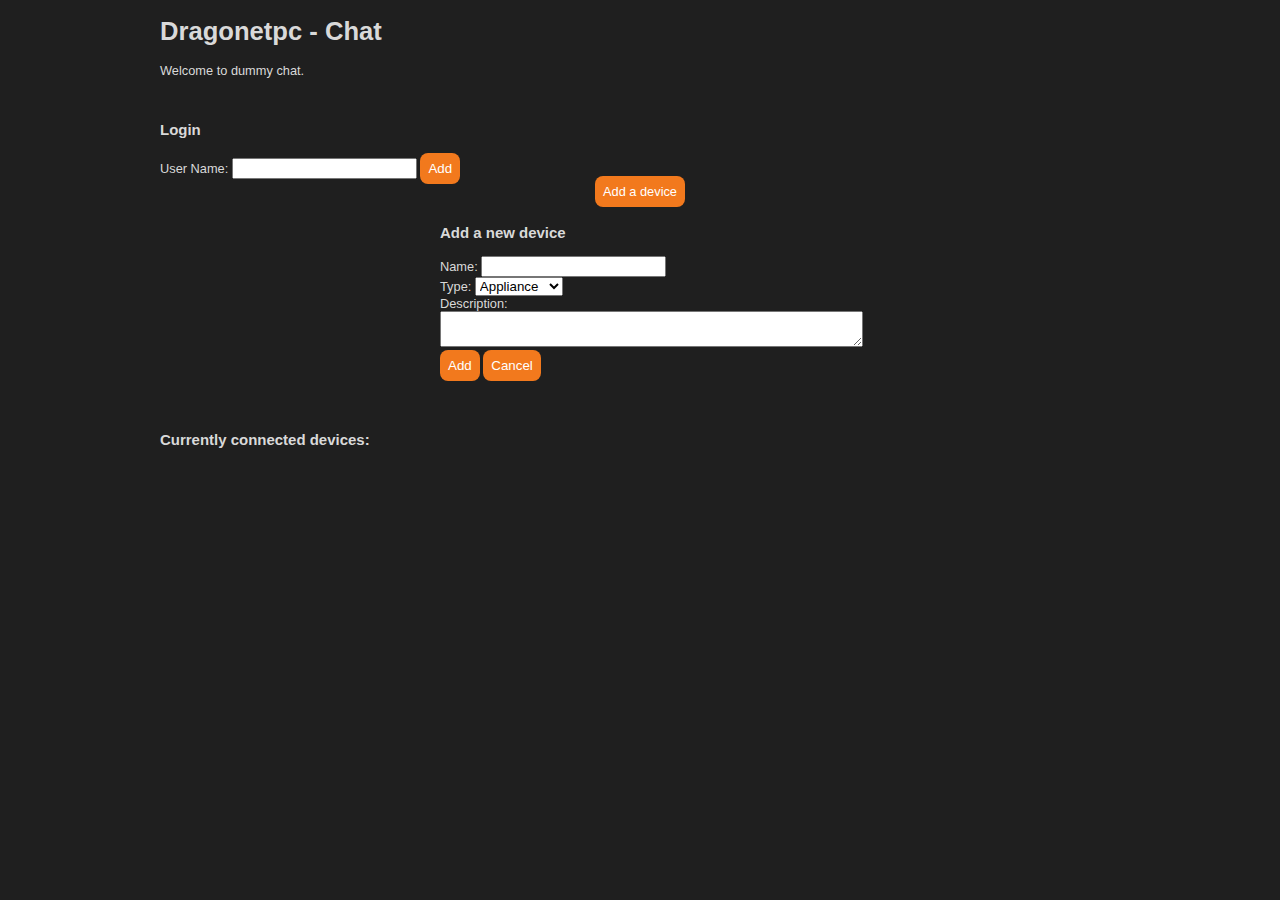
<file: target/dragonetpc-chat-1.0/index.html>
<!DOCTYPE html>
<html>
    <head>
        <title></title>
        <meta http-equiv="Content-Type" content="text/html; charset=UTF-8">
        <script src="websocket.js"></script>
        <link rel="stylesheet" type="text/css" href="style.css">
    </head>
    <body>

        <div id="wrapper">
            <h1>Dragonetpc - Chat </h1>
            <p>Welcome to dummy chat.</p>
            <br />
            <div id="addUser">
                <form id="addUserForm">
                    <h3>Login</h3>
                    <span>User Name: <input type="text" name="user_name" id="user_name"></span>
                    <input type="button" class="button" value="Add" onclick=login()>
                </form>
            </div>
            <div id="addDevice">
                <div class="button"> <a href="#" OnClick="showForm()">Add a device</a> </div>
                <form id="addDeviceForm">
                    <h3>Add a new device</h3>
                    <span>Name: <input type="text" name="device_name" id="device_name"></span>
                    <span>Type: 
                        <select id="device_type">
                            <option name="type" value="Appliance">Appliance</option>
                            <option name="type" value="Electronics">Electronics</option>
                            <option name="type" value="Lights">Lights</option>
                            <option name="type" value="Other">Other</option>
                        </select></span>

                    <span>Description:<br />
                        <textarea name="description" id="device_description" rows="2" cols="50"></textarea>
                    </span>

                    <input type="button" class="button" value="Add" onclick=formSubmit()>
                    <input type="reset" class="button" value="Cancel" onclick=hideForm()>
                </form>
            </div>
            <br />
            <h3>Currently connected devices:</h3>
            <div id="content">
            </div>
        </div>

    </body>
</html>
</file>
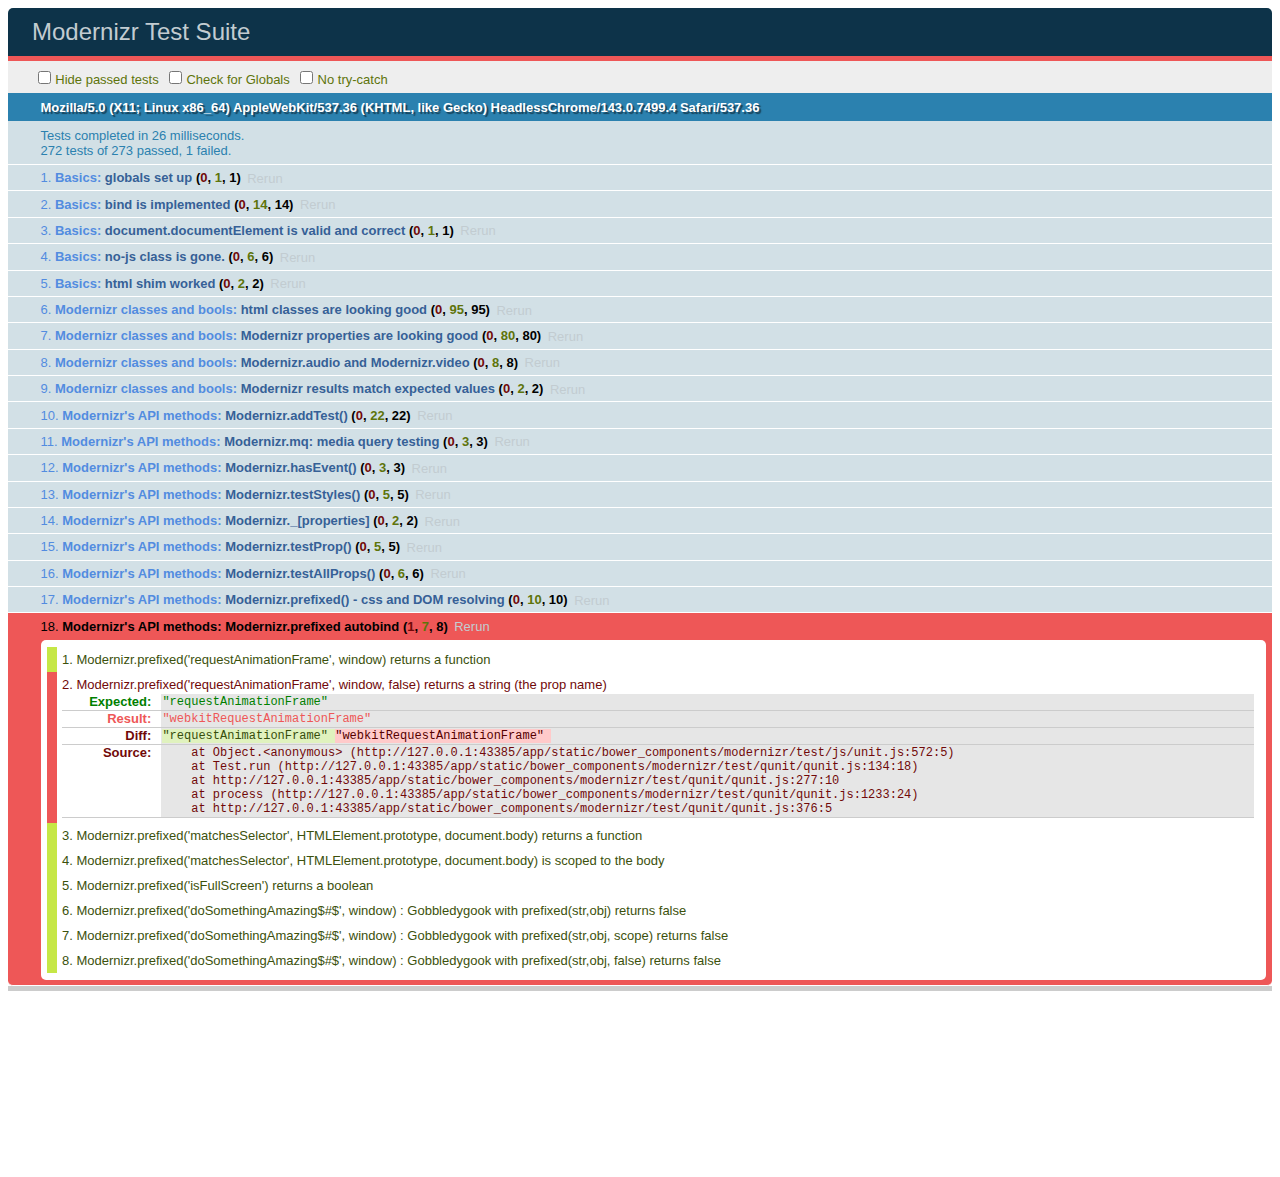
<file: app/static/bower_components/modernizr/test/basic.html>
<!DOCTYPE html>
<html class="+no-js no-js- no-js i-has-no-js">
<head>
  <meta charset="UTF-8">
  <title>Modernizr Test Suite</title>
  <link rel="stylesheet" href="qunit/qunit.css">
  <style>
     body { margin-bottom: 150px;}
     #testbed { font-family: Helvetica; color: #444; padding-bottom: 100px;}
     #testbed button { margin: 30px; font-size: 13px;}
     .data-notes, .offScreen { display:none;}
     table { width: 100%;}
     tbody tr:nth-child(even) td, tbody tr:nth-child(even) th {  border: 1px solid #ccc; border-left: 0; border-right: 0;}
     table td:nth-child(even), table th:nth-child(even) { background: #e6e6e6;}
     table tbody tr:hover td, table tbody tr:hover th { background: #e1e100!important;}
     td.wrong { background:red!important;}
     #html5section { visibility: hidden; }
     h1 label { display:none;}
     .output { padding: 0 0 0 16px;}
     .output ul { margin: 0;}
     .output li { color: #854747; }
     .output li.yes{color:#090;}
     .output li b{color:#000;}
     .output {font:14px/1.3 Inconsolata,Consolas,monospace;
                    -webkit-column-count: 5;
                       -moz-column-count: 5;
                            column-count: 5;}
      .output + .output { border-top: 5px solid #ccc; }
      textarea { width: 100%; min-height: 75px;}
      #caniusetrigger { font-size: 38px; font-family: monospace; display:block; }
  </style>

  <script src="https://raw.github.com/Modernizr/Modernizr/master/modernizr.js"></script>

  <script>window.Modernizr || document.write('<script src="../modernizr.js"><\/script>')</script>

  <script src="js/lib/polyfills.js"></script>
  <script src="js/lib/detect-global.js"></script>
  
  <script src="qunit/qunit.js"></script>
  <script src="js/lib/jquery-1.7b2.js"></script>
  
  <script src="js/setup.js"></script>
  
  <script src="js/unit.js"></script>
</head>
<body>
  <h1 id="qunit-header">Modernizr Test Suite</h1>
  <h2 id="qunit-banner"></h2>
  <div id="qunit-testrunner-toolbar"></div>
  <h2 id="qunit-userAgent"></h2>

  <ol id="qunit-tests"></ol>

  <div id="mod-output" class=output></div>
  <div id="mod-feattest-output" class=output></div>


  <br>
 
  <section><aside>this is an aside within a section</aside></section>
  
  
</body>
</html>
</file>
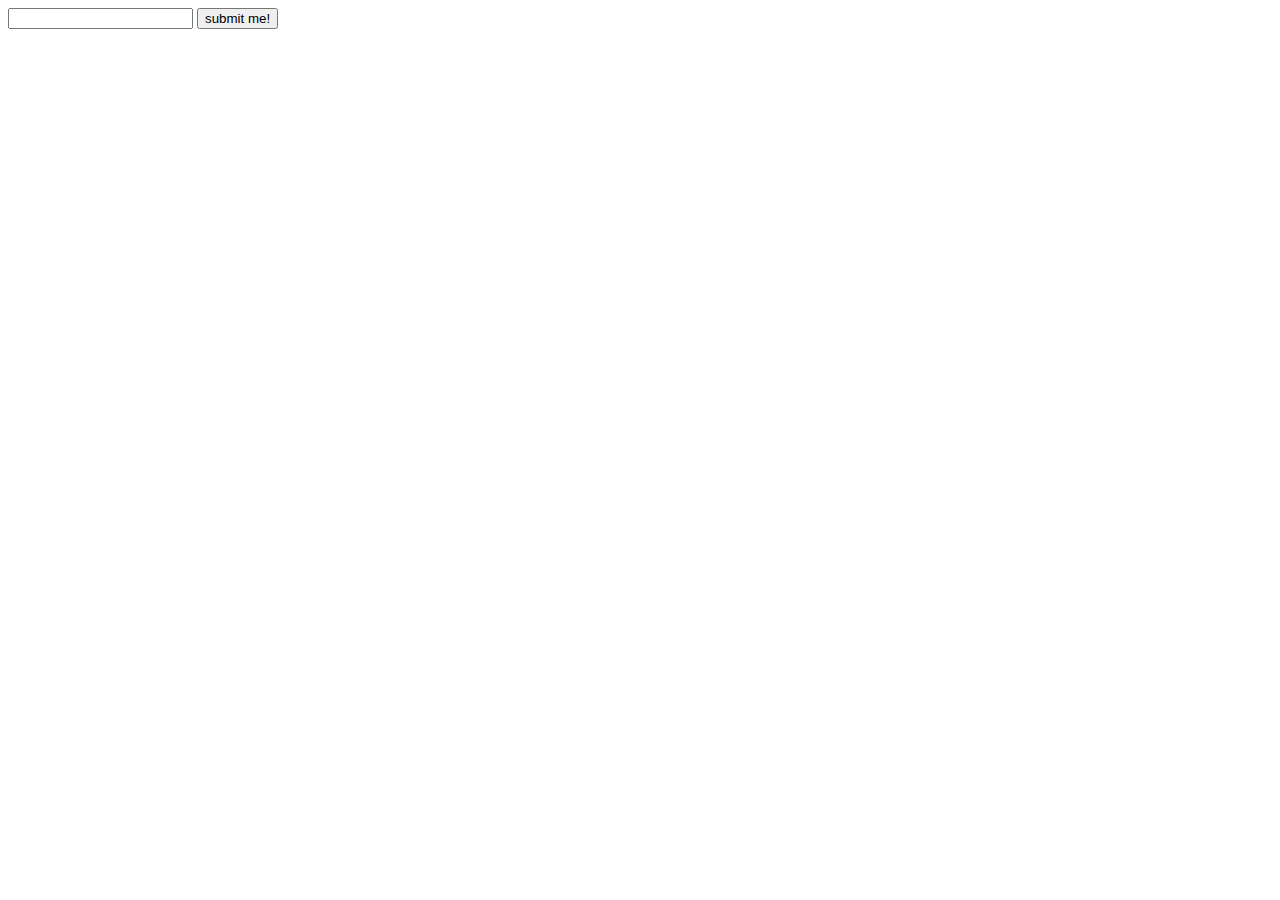
<file: app/static/bower_components/modernizr/test/caniuse_files/form_validation.html>
<!DOCTYPE html>
<!-- saved from url=(0045)http://tests.caniuse.com/form_validation.html -->
<html><head><meta http-equiv="Content-Type" content="text/html; charset=UTF-8"><script>
if(location.href.indexOf('?') >= 0) {
	document.write('FAIL');
}
</script>

</head><body><form action="http://tests.caniuse.com/form_validation.html?" method="post">

<input type="url" name="foo" required="">
<input type="submit" value="submit me!">

</form>
</body></html>
</file>
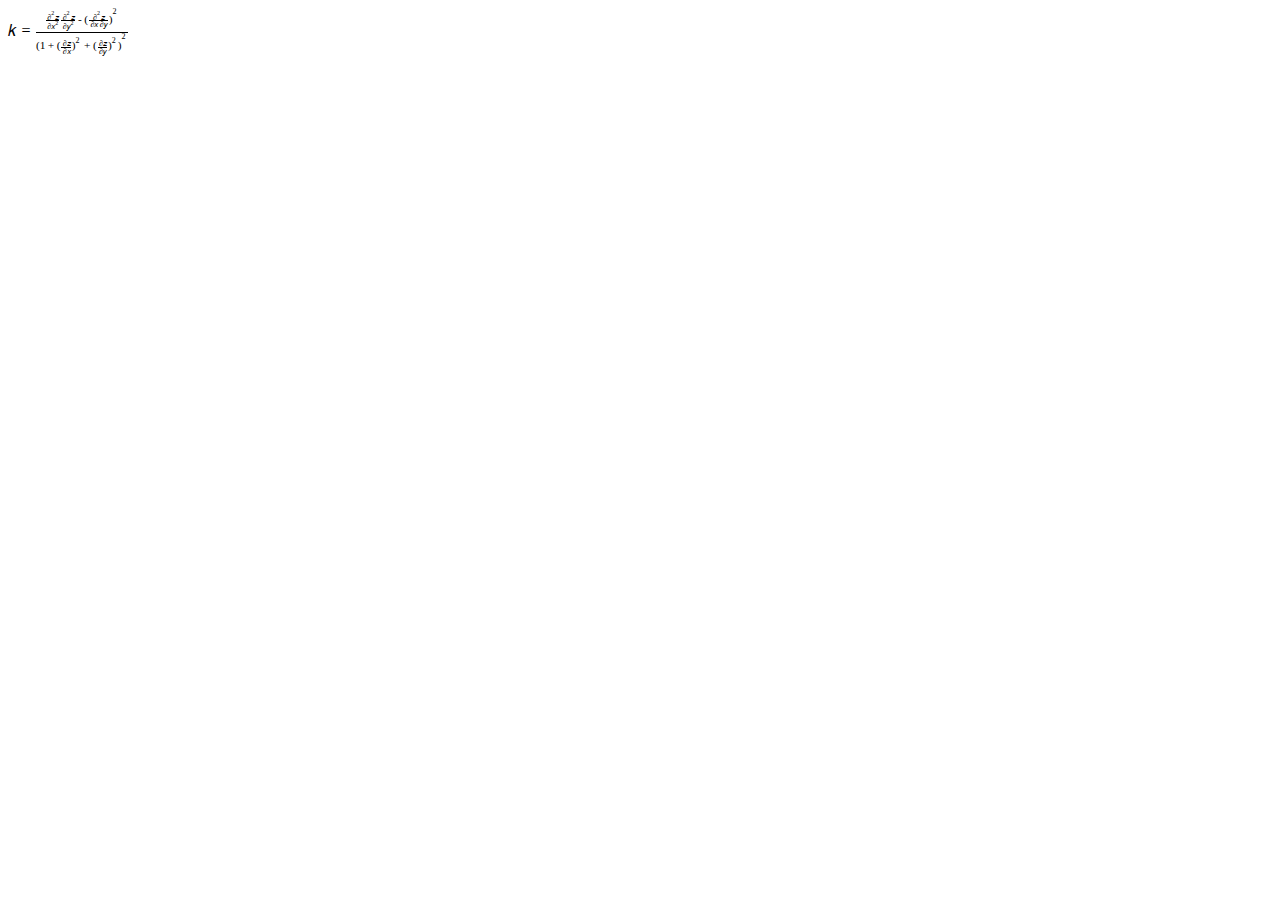
<file: app/static/bower_components/modernizr/test/caniuse_files/mathml.html>
<?xml version="1.0" encoding="utf-8"?>
<!DOCTYPE html PUBLIC "-//W3C//DTD XHTML 1.1 plus MathML 2.0//EN" "http://www.w3.org/Math/DTD/mathml2/xhtml-math11-f.dtd"><html xmlns="http://www.w3.org/1999/xhtml" xmlns:html="http://www.w3.org/1999/xhtml">
<head>
	<meta http-equiv="content-type" content="text/html; charset=utf-8" />
	<title>Untitled</title>
</head>
<body>
<math xmlns="http://www.w3.org/1998/Math/MathML">
<mrow>
  <mi>k</mi>
  <mo>=</mo>
  <mfrac>
    <mrow>
      <mfrac>
         <mrow>
          <msup>
            <mo>∂</mo>
            <mn>2</mn>
          </msup>
          <mi>z</mi>
        </mrow>
        <mrow>
          <mo>∂</mo>
          <msup>
            <mi>x</mi>
            <mn>2</mn>
          </msup>
        </mrow>
      </mfrac>
      <mfrac>
        <mrow>
          <msup>
            <mo>∂</mo>
            <mn>2</mn>
          </msup>
          <mi>z</mi>
        </mrow>
        <mrow>
          <mo>∂</mo>
          <msup>
            <mi>y</mi>
            <mn>2</mn>
          </msup>
        </mrow>
      </mfrac>
      <mo>-</mo>
      <msup>
        <mrow>
          <mo>(</mo>
          <mfrac>
            <mrow>
              <msup>
                <mo>∂</mo>
                <mn>2</mn>
              </msup>
              <mi>z</mi>
            </mrow>
            <mrow>
              <mo>∂</mo>
              <mi>x</mi>
              <mo>∂</mo>
              <mi>y</mi>
              </mrow>
          </mfrac>
          <mo>)</mo>
        </mrow>
        <mn>2</mn>
      </msup>
    </mrow>
    <mrow>
      <msup>
        <mrow>
          <mo>(</mo>
          <mn>1</mn>
          <mo>+</mo>
          <msup>
            <mrow>
              <mo>(</mo>
              <mfrac>
                <mrow>
                  <mo>∂</mo>
                  <mi>z</mi>
                </mrow>
                <mrow>
                  <mo>∂</mo>
                  <mi>x</mi>
                </mrow>
              </mfrac>
              <mo>)</mo>
            </mrow>
            <mn>2</mn>
          </msup>
          <mo>+</mo>
          <msup>
            <mrow>
              <mo>(</mo>
              <mfrac>
                <mrow>
                  <mo>∂</mo>
                  <mi>z</mi>
                </mrow>
                <mrow>
                  <mo>∂</mo>
                  <mi>y</mi>
                </mrow>
              </mfrac>
              <mo>)</mo>
            </mrow>
            <mn>2</mn>
          </msup>
          <mo>)</mo>
        </mrow>
        <mn>2</mn>
      </msup>
    </mrow>
  </mfrac>
</mrow>
</math>
</body>
</html>
</file>
<file: target/dragonetpc-chat-1.0/style.css>
/* 
    Created on : 28/01/2017, 
    Author     : Ing. Jefferson Pérez Cervera 
*/


body {
    font-family: Arial, Helvetica, sans-serif;
    font-size: 80%;
    background-color: #1f1f1f;
}

#wrapper {
    width: 960px;
    margin: auto;
    text-align: left;
    color: #d9d9d9;
}

p {
    text-align: left;
}

.button {
    display: inline;
    color: #fff;
    background-color: #f2791d;
    padding: 8px;
    margin: auto;
    border-radius: 8px;
    -moz-border-radius: 8px;
    -webkit-border-radius: 8px;
    box-shadow: none;
    border: none;
}

.button:hover {
    background-color: #ffb15e;
}
.button a, a:visited, a:hover, a:active {
    color: #fff;
    text-decoration: none;
}

#addDevice {
    text-align: center;
    width: 960px;
    margin: auto;
    margin-bottom: 10px;
}

#addDeviceForm {
    text-align: left;
    width: 400px;
    margin: auto;
    padding: 10px;
}

#addDeviceForm span {
    display: block;
}

#content {
    margin: auto;
    width: 960px;
}

.device {
    width: 180px;
    height: 110px;
    margin: 10px;
    padding: 16px;
    color: #fff;
    vertical-align: top;
    border-radius: 8px;
    -moz-border-radius: 8px;
    -webkit-border-radius: 8px;
    display: inline-block;
}

.device.off {
    background-color: #c8cccf;
}

.device span {
    display: block;
}

.deviceName {
    text-align: center;
    font-weight: bold;
    margin-bottom: 12px;
}

.removeDevice {
    margin-top: 12px;
    text-align: center;
}

.device.Appliance {
    background-color: #5eb85e;
}

.device.Appliance a:hover {
    color: #a1ed82;
}

.device.Electronics {   
    background-color: #0f90d1;
}

.device.Electronics a:hover {
    color: #4badd1;
}

.device.Lights {
    background-color: #c2a00c;
}

.device.Lights a:hover {
    color: #fad232;
}

.device.Other {
    background-color: #db524d;
}

.device.Other a:hover {
    color: #ff907d;
}

.device a {
    text-decoration: none;
}

.device a:visited, a:active, a:hover {
    color: #fff;
}

.device a:hover {
    text-decoration: underline;
}
</file>
<file: app/static/bower_components/modernizr/test/qunit/qunit.css>
/**
 * QUnit v1.9.0 - A JavaScript Unit Testing Framework
 *
 * http://docs.jquery.com/QUnit
 *
 * Copyright (c) 2012 John Resig, Jörn Zaefferer
 * Dual licensed under the MIT (MIT-LICENSE.txt)
 * or GPL (GPL-LICENSE.txt) licenses.
 */

/** Font Family and Sizes */

#qunit-tests, #qunit-header, #qunit-banner, #qunit-testrunner-toolbar, #qunit-userAgent, #qunit-testresult {
	font-family: "Helvetica Neue Light", "HelveticaNeue-Light", "Helvetica Neue", Calibri, Helvetica, Arial, sans-serif;
}

#qunit-testrunner-toolbar, #qunit-userAgent, #qunit-testresult, #qunit-tests li { font-size: small; }
#qunit-tests { font-size: smaller; }


/** Resets */

#qunit-tests, #qunit-tests ol, #qunit-header, #qunit-banner, #qunit-userAgent, #qunit-testresult {
	margin: 0;
	padding: 0;
}


/** Header */

#qunit-header {
	padding: 0.5em 0 0.5em 1em;

	color: #8699a4;
	background-color: #0d3349;

	font-size: 1.5em;
	line-height: 1em;
	font-weight: normal;

	border-radius: 5px 5px 0 0;
	-moz-border-radius: 5px 5px 0 0;
	-webkit-border-top-right-radius: 5px;
	-webkit-border-top-left-radius: 5px;
}

#qunit-header a {
	text-decoration: none;
	color: #c2ccd1;
}

#qunit-header a:hover,
#qunit-header a:focus {
	color: #fff;
}

#qunit-testrunner-toolbar label {
	display: inline-block;
	padding: 0 .5em 0 .1em;
}

#qunit-banner {
	height: 5px;
}

#qunit-testrunner-toolbar {
	padding: 0.5em 0 0.5em 2em;
	color: #5E740B;
	background-color: #eee;
}

#qunit-userAgent {
	padding: 0.5em 0 0.5em 2.5em;
	background-color: #2b81af;
	color: #fff;
	text-shadow: rgba(0, 0, 0, 0.5) 2px 2px 1px;
}


/** Tests: Pass/Fail */

#qunit-tests {
	list-style-position: inside;
}

#qunit-tests li {
	padding: 0.4em 0.5em 0.4em 2.5em;
	border-bottom: 1px solid #fff;
	list-style-position: inside;
}

#qunit-tests.hidepass li.pass, #qunit-tests.hidepass li.running  {
	display: none;
}

#qunit-tests li strong {
	cursor: pointer;
}

#qunit-tests li a {
	padding: 0.5em;
	color: #c2ccd1;
	text-decoration: none;
}
#qunit-tests li a:hover,
#qunit-tests li a:focus {
	color: #000;
}

#qunit-tests ol {
	margin-top: 0.5em;
	padding: 0.5em;

	background-color: #fff;

	border-radius: 5px;
	-moz-border-radius: 5px;
	-webkit-border-radius: 5px;
}

#qunit-tests table {
	border-collapse: collapse;
	margin-top: .2em;
}

#qunit-tests th {
	text-align: right;
	vertical-align: top;
	padding: 0 .5em 0 0;
}

#qunit-tests td {
	vertical-align: top;
}

#qunit-tests pre {
	margin: 0;
	white-space: pre-wrap;
	word-wrap: break-word;
}

#qunit-tests del {
	background-color: #e0f2be;
	color: #374e0c;
	text-decoration: none;
}

#qunit-tests ins {
	background-color: #ffcaca;
	color: #500;
	text-decoration: none;
}

/*** Test Counts */

#qunit-tests b.counts                       { color: black; }
#qunit-tests b.passed                       { color: #5E740B; }
#qunit-tests b.failed                       { color: #710909; }

#qunit-tests li li {
	padding: 5px;
	background-color: #fff;
	border-bottom: none;
	list-style-position: inside;
}

/*** Passing Styles */

#qunit-tests li li.pass {
	color: #3c510c;
	background-color: #fff;
	border-left: 10px solid #C6E746;
}

#qunit-tests .pass                          { color: #528CE0; background-color: #D2E0E6; }
#qunit-tests .pass .test-name               { color: #366097; }

#qunit-tests .pass .test-actual,
#qunit-tests .pass .test-expected           { color: #999999; }

#qunit-banner.qunit-pass                    { background-color: #C6E746; }

/*** Failing Styles */

#qunit-tests li li.fail {
	color: #710909;
	background-color: #fff;
	border-left: 10px solid #EE5757;
	white-space: pre;
}

#qunit-tests > li:last-child {
	border-radius: 0 0 5px 5px;
	-moz-border-radius: 0 0 5px 5px;
	-webkit-border-bottom-right-radius: 5px;
	-webkit-border-bottom-left-radius: 5px;
}

#qunit-tests .fail                          { color: #000000; background-color: #EE5757; }
#qunit-tests .fail .test-name,
#qunit-tests .fail .module-name             { color: #000000; }

#qunit-tests .fail .test-actual             { color: #EE5757; }
#qunit-tests .fail .test-expected           { color: green;   }

#qunit-banner.qunit-fail                    { background-color: #EE5757; }


/** Result */

#qunit-testresult {
	padding: 0.5em 0.5em 0.5em 2.5em;

	color: #2b81af;
	background-color: #D2E0E6;

	border-bottom: 1px solid white;
}
#qunit-testresult .module-name {
	font-weight: bold;
}

/** Fixture */

#qunit-fixture {
	position: absolute;
	top: -10000px;
	left: -10000px;
	width: 1000px;
	height: 1000px;
}
</file>
